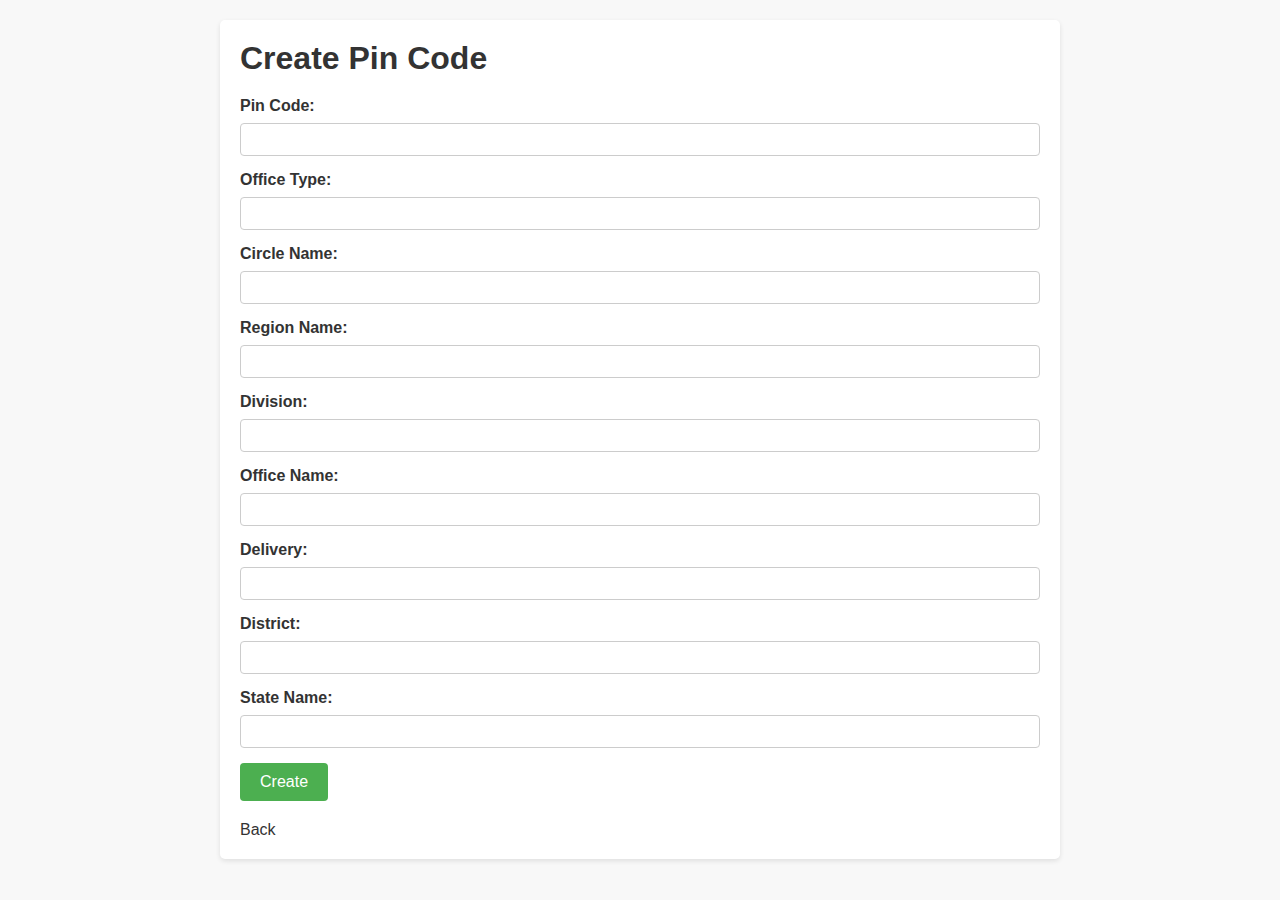
<file: create_pincode.html>
<!DOCTYPE html>
<html lang="en">
<head>
    <meta charset="UTF-8">
    <title>Create Pin Code</title>
    <link rel="stylesheet" href="styles.css">
</head>
<body>
    <div class="container">
        <h1>Create Pin Code</h1>
        <form action="/create-pincode" method="post">
            <label for="pincode">Pin Code:</label>
            <input type="text" id="pincode" name="pincode"><br>
            <label for="officeType">Office Type:</label>
            <input type="text" id="officeType" name="officeType"><br>
            <label for="circleName">Circle Name:</label>
            <input type="text" id="circleName" name="circleName"><br>
            <label for="regionName">Region Name:</label>
            <input type="text" id="regionName" name="regionName"><br>
            <label for="division">Division:</label>
            <input type="text" id="division" name="division"><br>
            <label for="officeName">Office Name:</label>
            <input type="text" id="officeName" name="officeName"><br>
            <label for="delivery">Delivery:</label>
            <input type="text" id="delivery" name="delivery"><br>
            <label for="district">District:</label>
            <input type="text" id="district" name="district"><br>
            <label for="stateName">State Name:</label>
            <input type="text" id="stateName" name="stateName"><br>
            <input type="submit" value="Create">
        </form>
        <a href="/">Back</a>
    </div>
</body>
</html>
</file>
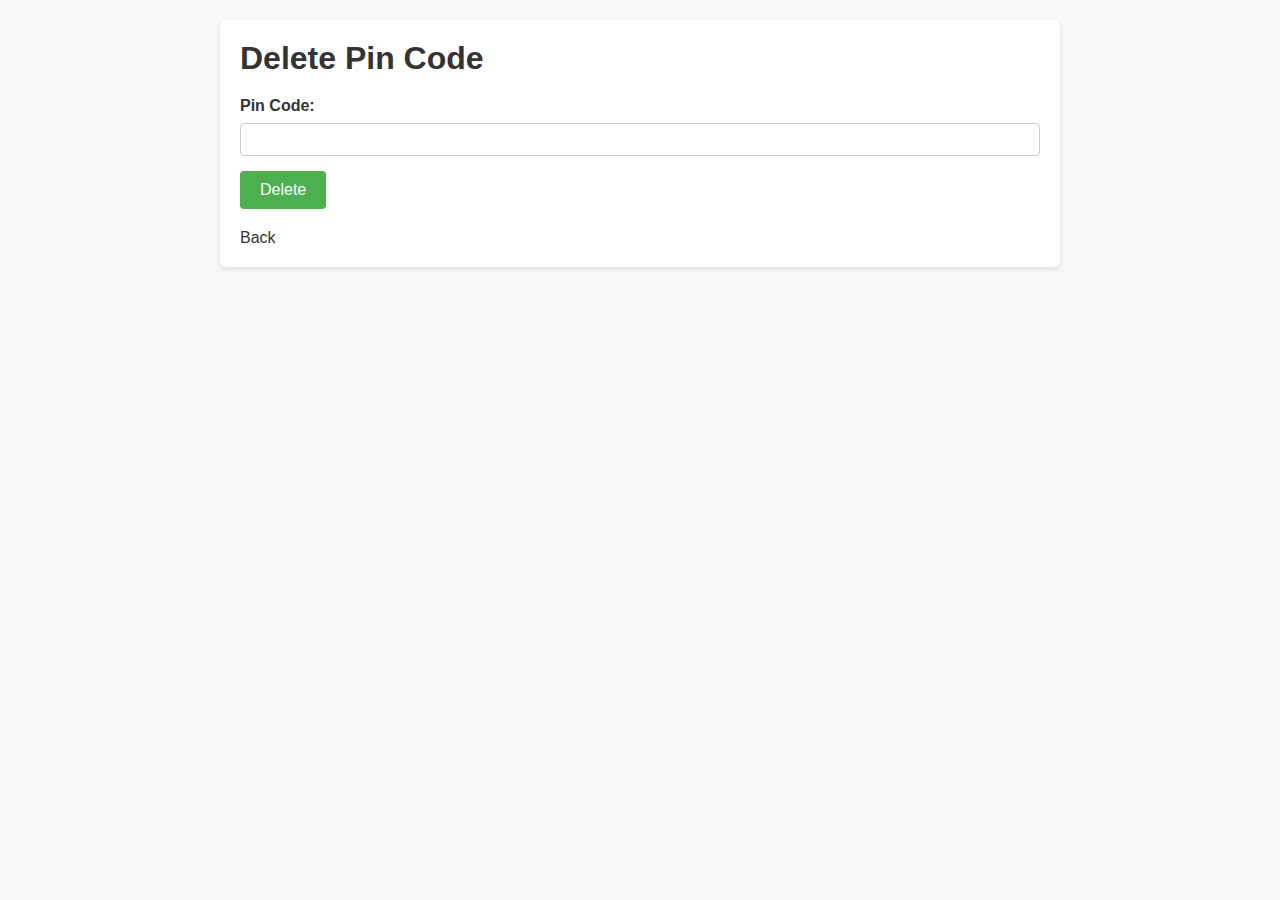
<file: delete_pincode.html>
<!DOCTYPE html>
<html lang="en">
<head>
    <meta charset="UTF-8">
    <title>Delete Pin Code</title>
    <link rel="stylesheet" href="styles.css">
</head>
<body>
    <div class="container">
        <h1>Delete Pin Code</h1>
        <form action="/delete-pincode" method="post">
            <label for="pincode">Pin Code:</label>
            <input type="text" id="pincode" name="pincode"><br>
            <input type="submit" value="Delete">
        </form>
        <a href="/">Back</a>
    </div>
</body>
</html>
</file>
<file: styles.css>
/* Reset default margin and padding */
body, h1, h2, h3, p, ul, li {
    margin: 0;
    padding: 0;
}

/* Set body font and background color */
body {
    font-family: Arial, sans-serif;
    background-color: #f8f8f8;
    color: #333;
    padding: 20px;
}

/* Container styles */
.container {
    max-width: 800px;
    margin: 0 auto;
    background-color: #fff;
    padding: 20px;
    border-radius: 5px;
    box-shadow: 0 2px 5px rgba(0, 0, 0, 0.1);
}

/* Form styles */
form {
    margin-bottom: 20px;
}

label {
    display: block;
    margin-bottom: 8px;
    font-weight: bold;
}

input[type="text"],
input[type="password"] {
    width: 100%;
    padding: 8px;
    margin-bottom: 15px;
    border: 1px solid #ccc;
    border-radius: 4px;
    box-sizing: border-box;
}

input[type="submit"] {
    background-color: #4CAF50;
    color: #fff;
    border: none;
    padding: 10px 20px;
    font-size: 16px;
    border-radius: 4px;
    cursor: pointer;
}

input[type="submit"]:hover {
    background-color: #45a049;
}

/* Table styles */
table {
    width: 100%;
    border-collapse: collapse;
    margin-bottom: 20px;
}

table, th, td {
    border: 1px solid #ddd;
}

th, td {
    padding: 10px;
    text-align: left;
}

th {
    background-color: #4CAF50;
    color: #fff;
}

/* Header styles */
h1 {
    margin-bottom: 20px;
}

/* Navigation styles */
a {
    text-decoration: none;
    color: #333;
}

a:hover {
    text-decoration: underline;
    color: #4CAF50;
}
</file>
